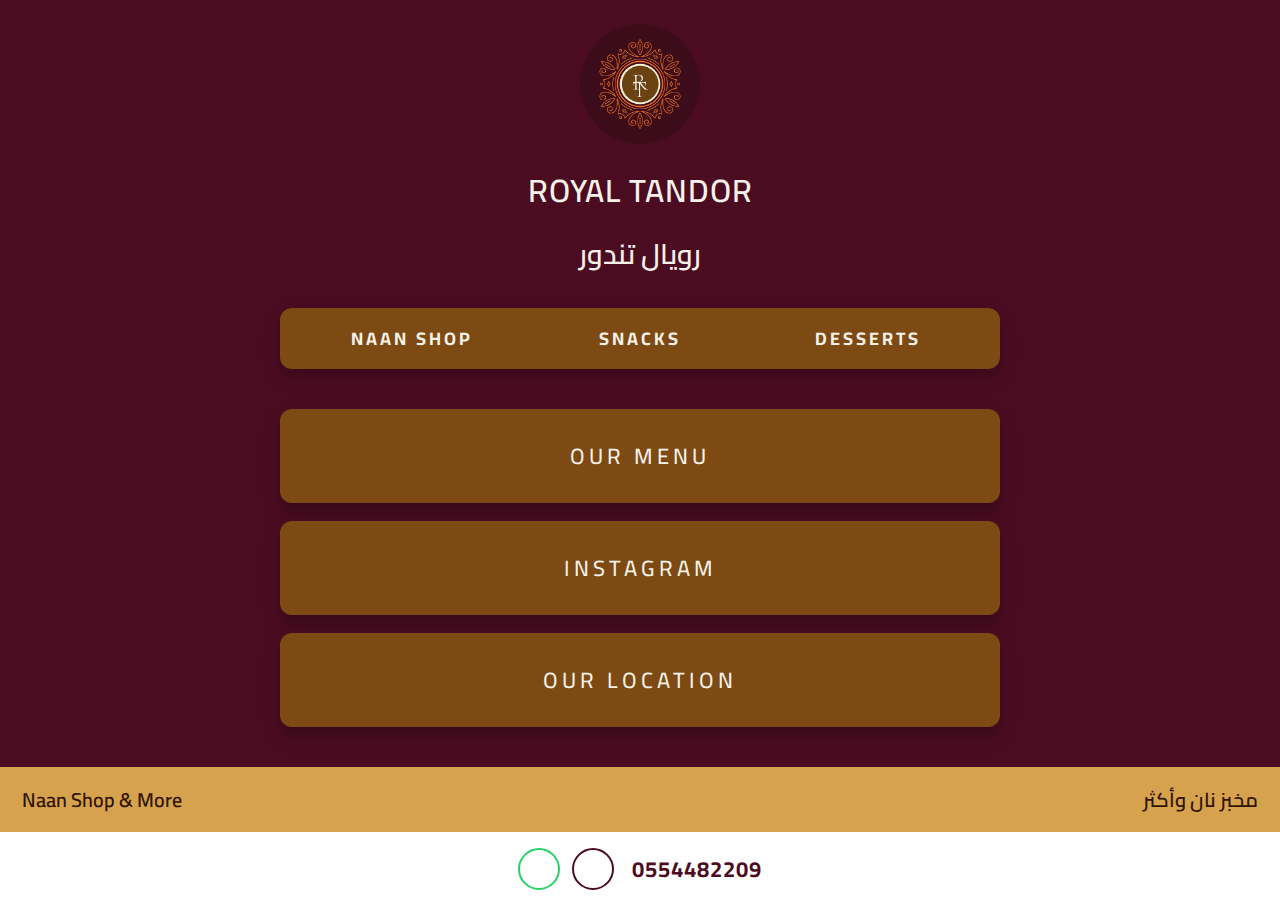
<file: index.html>
<!doctype html>
<html lang="en">
<head>
  <meta charset="UTF-8">
  <meta name="viewport" content="width=device-width, initial-scale=1.0">
  <title> </title>
  <link rel="preconnect" href="https://fonts.googleapis.com">
  <link rel="preconnect" href="https://fonts.gstatic.com" crossorigin>
  <link href="https://fonts.googleapis.com/css2?family=Cairo:wght@400;500;600&family=Inter:wght@400;500;600&display=swap" rel="stylesheet">
  <link rel="stylesheet" href="https://cdnjs.cloudflare.com/ajax/libs/font-awesome/6.5.1/css/all.min.css" integrity="sha512-DTOQO9RWCH3ppGqcWaEA1BIZOC6xxalwEsw9c2qqe+ayz6Zj3G7a30YIOCwVDDDeZz7eGRIDvN+xr3r1jst/QA==" crossorigin="anonymous" referrerpolicy="no-referrer">
  <link rel="stylesheet" href="./styles.css">
</head>
<body>
  <div class="page">
    <header class="hero">
      <img class="logo" src="./WhatsApp Image 2025-12-09 at 00.42.23_0bd0ceed.jpg" alt="Royal Tandor logo">
      <h1 class="brand-en">ROYAL TANDOR</h1>
      <h2 class="brand-ar">رويال تندور</h2>
    </header>

    <nav class="pill-nav">
      <a class="pill-link" href="#">NAAN SHOP</a>
      <a class="pill-link" href="#">SNACKS</a>
      <a class="pill-link" href="#">DESSERTS</a>
    </nav>

    <main class="actions">
      <a class="action-btn" data-link-key="menu" href="#">OUR MENU</a>
      <a class="action-btn" data-link-key="instagram" href="#">INSTAGRAM</a>
      <a class="action-btn" data-link-key="location" href="#">OUR LOCATION</a>
    </main>
  </div>

  <footer class="footer">
    <div class="top-bar">
      <span class="top-bar-en">Naan Shop &amp; More</span>
      <span class="top-bar-ar">مخبز نان وأكثر</span>
    </div>
    <div class="contact-bar">
      <div class="contact-icons">
        <a class="icon-circle whatsapp" aria-label="WhatsApp" href="https://wa.me/0554482209" target="_blank" rel="noreferrer">
          <i class="fa-brands fa-whatsapp"></i>
        </a>
        <a class="icon-circle phone" aria-label="Phone" href="tel:0554482209">
          <i class="fa-solid fa-phone"></i>
        </a>
      </div>
      <a class="phone-number" href="tel:0554482209">0554482209</a>
    </div>
  </footer>

  <script src="./script.js"></script>
</body>
</html>
</file>
<file: styles.css>
:root {
  --maroon: #4b0c22;
  --maroon-text: #f7f2e9;
  --button: #7c4a12;
  --button-hover: #8f5717;
  --gold: #d6a24d;
  --white: #ffffff;
}

* {
  box-sizing: border-box;
}

body {
  margin: 0;
  min-height: 100vh;
  font-family: "GE SS Two", "Cairo", "Inter", sans-serif;
  background-color: var(--maroon);
  color: var(--maroon-text);
  display: flex;
  flex-direction: column;
}

a {
  color: inherit;
  text-decoration: none;
}

.page {
  flex: 1;
  display: flex;
  flex-direction: column;
  align-items: center;
  padding: 24px 20px 40px;
  gap: 28px;
}

.hero {
  display: flex;
  flex-direction: column;
  align-items: center;
  gap: 8px;
  text-align: center;
}

.logo {
  width: 120px;
  height: auto;
  border-radius: 50%;
}

.brand-en {
  margin: 8px 0 0;
  font-size: 32px;
  font-weight: 600;
  letter-spacing: 1px;
}

.brand-ar {
  margin: 0;
  font-size: 28px;
  font-weight: 600;
  letter-spacing: 0.5px;
}

.pill-nav {
  width: 100%;
  max-width: 720px;
  background: var(--button);
  border-radius: 12px;
  display: flex;
  gap: 8px;
  padding: 14px 22px;
  box-shadow: 0 8px 18px rgba(0, 0, 0, 0.25);
}

.pill-link {
  flex: 1;
  text-align: center;
  font-size: 18px;
  letter-spacing: 3px;
  font-weight: 700;
  color: var(--maroon-text);
}

.actions {
  width: 100%;
  max-width: 720px;
  display: flex;
  flex-direction: column;
  gap: 18px;
  margin-top: 12px;
}

.action-btn {
  width: 100%;
  background: var(--button);
  color: var(--maroon-text);
  border: none;
  border-radius: 12px;
  padding: 26px 20px;
  font-size: 22px;
  letter-spacing: 4px;
  font-weight: 500;
  text-align: center;
  box-shadow: 0 10px 18px rgba(0, 0, 0, 0.25);
  transition: transform 0.2s ease, background 0.2s ease;
}

.action-btn:hover {
  background: var(--button-hover);
  transform: translateY(-2px);
}

.footer {
  width: 100%;
}

.top-bar {
  background: var(--gold);
  color: #2f1303;
  padding: 14px 22px;
  display: flex;
  align-items: center;
  justify-content: space-between;
  font-size: 20px;
  font-weight: 600;
}

.top-bar-ar {
  font-family: "GE SS Two", "Cairo", "Inter", sans-serif;
}

.contact-bar {
  background: var(--white);
  color: var(--maroon);
  padding: 16px 22px;
  display: flex;
  align-items: center;
  justify-content: center;
  gap: 18px;
  font-weight: 700;
}

.contact-icons {
  display: flex;
  align-items: center;
  gap: 12px;
}

.icon-circle {
  width: 42px;
  height: 42px;
  border-radius: 50%;
  display: grid;
  place-items: center;
  border: 2px solid var(--maroon);
  font-size: 18px;
  transition: transform 0.2s ease, opacity 0.2s ease;
}

.icon-circle:hover {
  transform: translateY(-2px);
  opacity: 0.85;
}

.icon-circle.whatsapp {
  color: #25d366;
  border-color: #25d366;
}

.icon-circle.phone {
  color: var(--maroon);
}

.phone-number {
  font-size: 22px;
  letter-spacing: 1px;
}

@media (max-width: 640px) {
  .logo {
    width: 100px;
  }

  .brand-en {
    font-size: 26px;
  }

  .brand-ar {
    font-size: 24px;
  }

  .pill-nav {
    flex-direction: column;
    padding: 14px 16px;
  }

  .pill-link {
    letter-spacing: 2px;
    padding: 6px 0;
    font-size: 17px;
  }

  .action-btn {
    font-size: 20px;
    letter-spacing: 3px;
    padding: 22px 16px;
  }

  .top-bar {
    flex-direction: column;
    gap: 6px;
    text-align: center;
  }

  .contact-bar {
    flex-direction: column;
  }

  .phone-number {
    font-size: 20px;
  }
}
</file>
